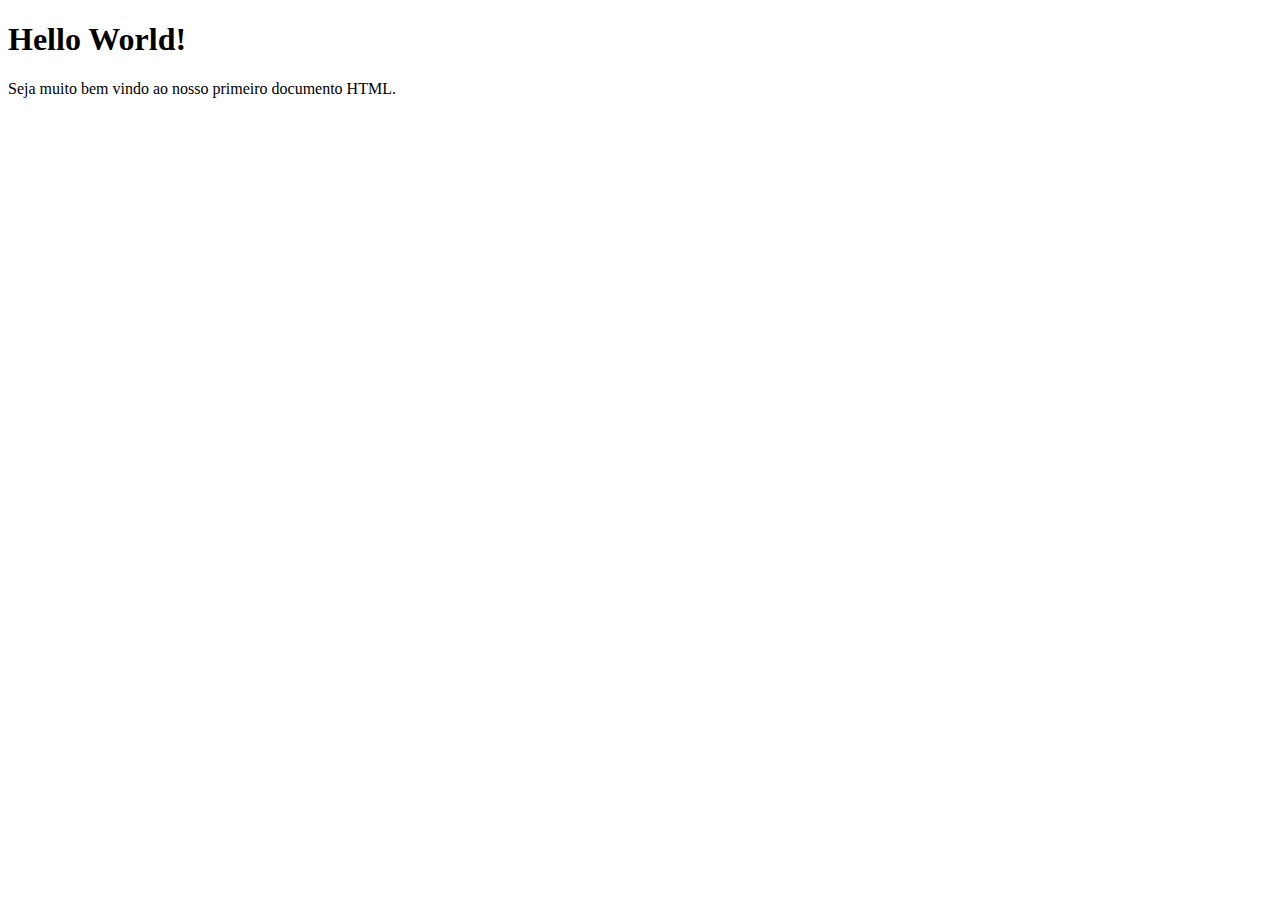
<file: index.html>
<!DOCTYPE html>
<html lang="pt-br">
<head>
    <meta charset="UTF-8">
    <meta name="viewport" content="width=device-width, initial-scale=1.0">
    <title>HTML5 Essentials</title>
</head>
<body>
    <h1>Hello World!</h1>
    <p>Seja muito bem vindo ao nosso primeiro documento HTML.</p>
</body>
</html>
</file>
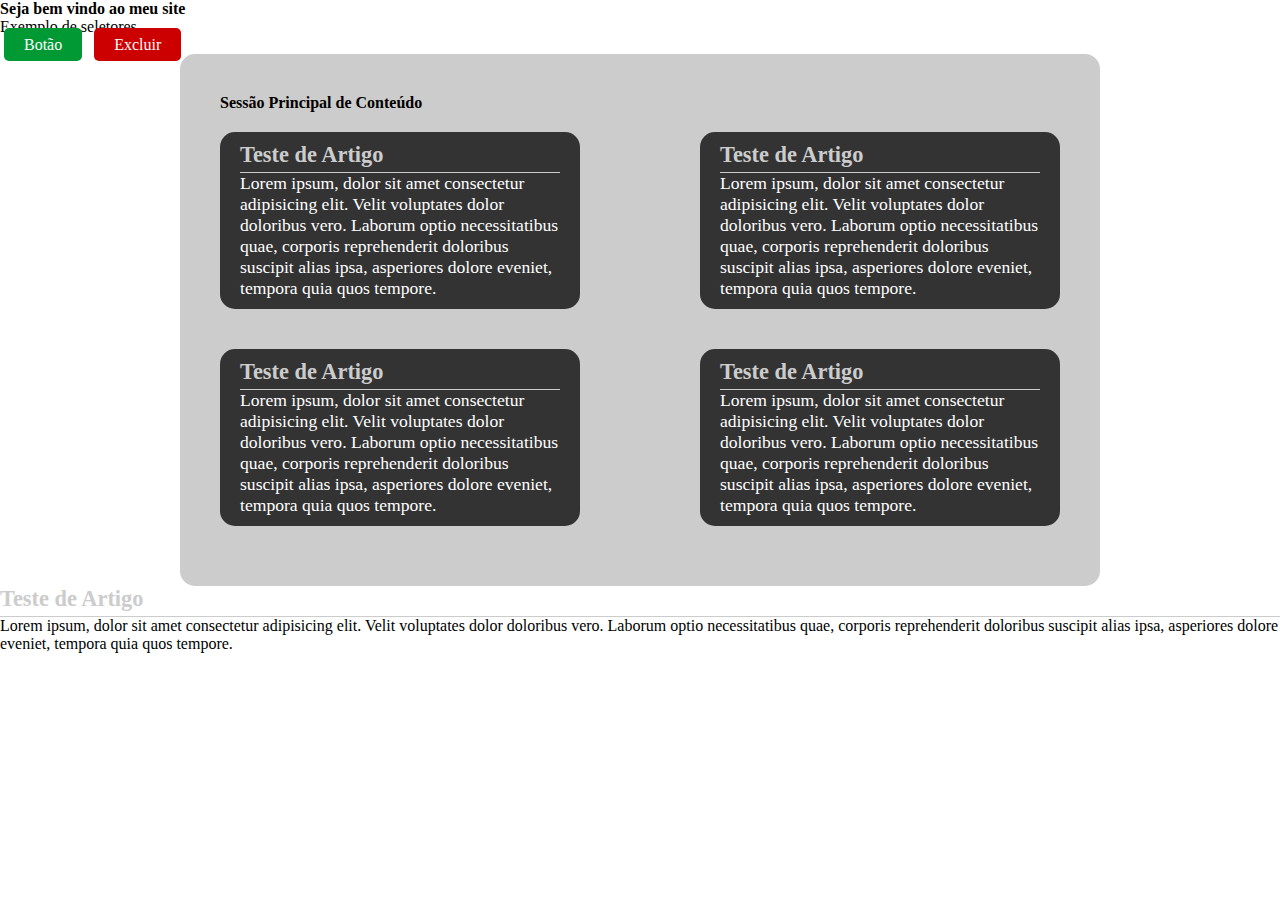
<file: 03 - iniciando com CSS3/index.html>
<!DOCTYPE html>
<html lang="pt-br">
<head>
    <title>Iniciando com CSS</title>
    <meta charset="UTF-8">
    <meta name="viewport" content="width=device-width, initial-scale=1.0">
    <link rel="stylesheet" href="boot.css">
    <link rel="stylesheet" href="style.css">
</head>
<body>
    <header>
        <h1>Seja bem vindo ao meu site</h1>
        <p>Exemplo de seletores</p>
    </header>

    <main>
        <a href="#" class="btn btn_green">Botão</a>
        <a href="#" class="btn btn_red">Excluir</a>

        <section class="main_blog radius">
            <header>
                <h2>Sessão Principal de Conteúdo</h2>
            </header>

            <article class="radius">
                <header>
                    <h3 class="title_medium_lightgray">Teste de Artigo</h3>
                </header>

                <p>Lorem ipsum, dolor sit amet consectetur adipisicing elit. Velit voluptates dolor doloribus vero. Laborum optio necessitatibus quae, corporis reprehenderit doloribus suscipit alias ipsa, asperiores dolore eveniet, tempora quia quos tempore.</p>
            </article>

            <article class="radius">
                <header>
                    <h3 class="title_medium_lightgray">Teste de Artigo</h3>
                </header>

                <p>Lorem ipsum, dolor sit amet consectetur adipisicing elit. Velit voluptates dolor doloribus vero. Laborum optio necessitatibus quae, corporis reprehenderit doloribus suscipit alias ipsa, asperiores dolore eveniet, tempora quia quos tempore.</p>
            </article>

            <article class="radius">
                <header>
                    <h3 class="title_medium_lightgray">Teste de Artigo</h3>
                </header>

                <p>Lorem ipsum, dolor sit amet consectetur adipisicing elit. Velit voluptates dolor doloribus vero. Laborum optio necessitatibus quae, corporis reprehenderit doloribus suscipit alias ipsa, asperiores dolore eveniet, tempora quia quos tempore.</p>
            </article>

            <article class="radius">
                <header>
                    <h3 class="title_medium_lightgray">Teste de Artigo</h3>
                </header>

                <p>Lorem ipsum, dolor sit amet consectetur adipisicing elit. Velit voluptates dolor doloribus vero. Laborum optio necessitatibus quae, corporis reprehenderit doloribus suscipit alias ipsa, asperiores dolore eveniet, tempora quia quos tempore.</p>
            </article>
        </section>

        <article class="radius">
            <header>
                <h3 class="title_medium_lightgray">Teste de Artigo</h3>
            </header>

            <p>Lorem ipsum, dolor sit amet consectetur adipisicing elit. Velit voluptates dolor doloribus vero. Laborum optio necessitatibus quae, corporis reprehenderit doloribus suscipit alias ipsa, asperiores dolore eveniet, tempora quia quos tempore.</p>
        </article>
    </main>
</body>
</html>
</file>
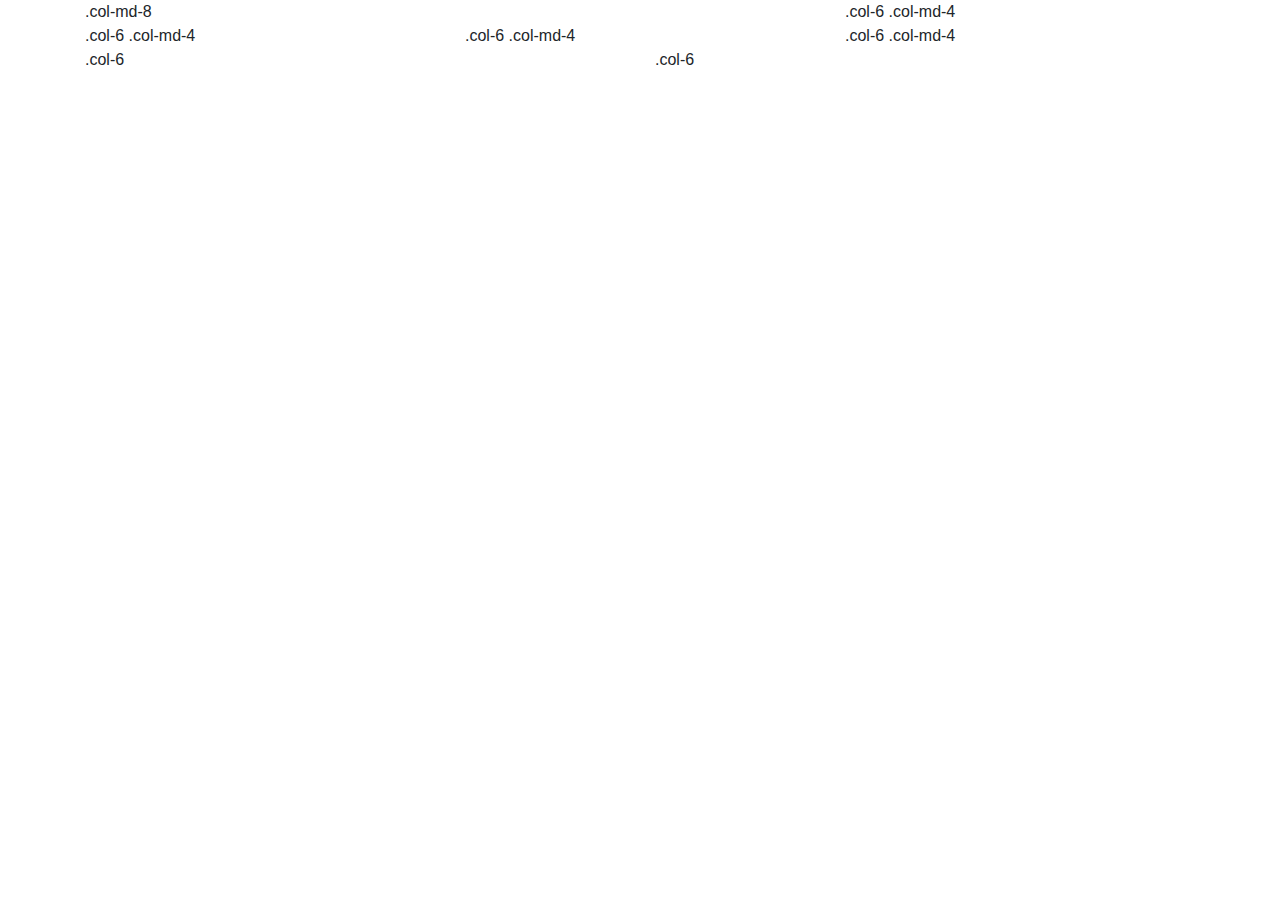
<file: 04 - iniciando com Design Responsivo/grid-layout/index.html>
<!DOCTYPE html>
<html lang="pt-br">
<head>
    <title>Grid Layout</title>
    <meta charset="UTF-8">
    <meta name="viewport" content="width=device-width, initial-scale=1.0">
    <link rel="stylesheet" href="https://stackpath.bootstrapcdn.com/bootstrap/4.4.1/css/bootstrap.min.css">
</head>
<body>
    <div class="container">
        <!-- Stack the columns on mobile by making one full-width and the other half-width -->
        <div class="row">
          <div class="col-md-8">.col-md-8</div>
          <div class="col-6 col-md-4">.col-6 .col-md-4</div>
        </div>
      
        <!-- Columns start at 50% wide on mobile and bump up to 33.3% wide on desktop -->
        <div class="row">
          <div class="col-6 col-md-4">.col-6 .col-md-4</div>
          <div class="col-6 col-md-4">.col-6 .col-md-4</div>
          <div class="col-6 col-md-4">.col-6 .col-md-4</div>
        </div>
      
        <!-- Columns are always 50% wide, on mobile and desktop -->
        <div class="row">
          <div class="col-6">.col-6</div>
          <div class="col-6">.col-6</div>
        </div>
    </div>

    <script src="https://code.jquery.com/jquery-3.4.1.slim.min.js"></script>
    <script src="https://stackpath.bootstrapcdn.com/bootstrap/4.4.1/js/bootstrap.min.js"></script>
</body>
</html>
</file>
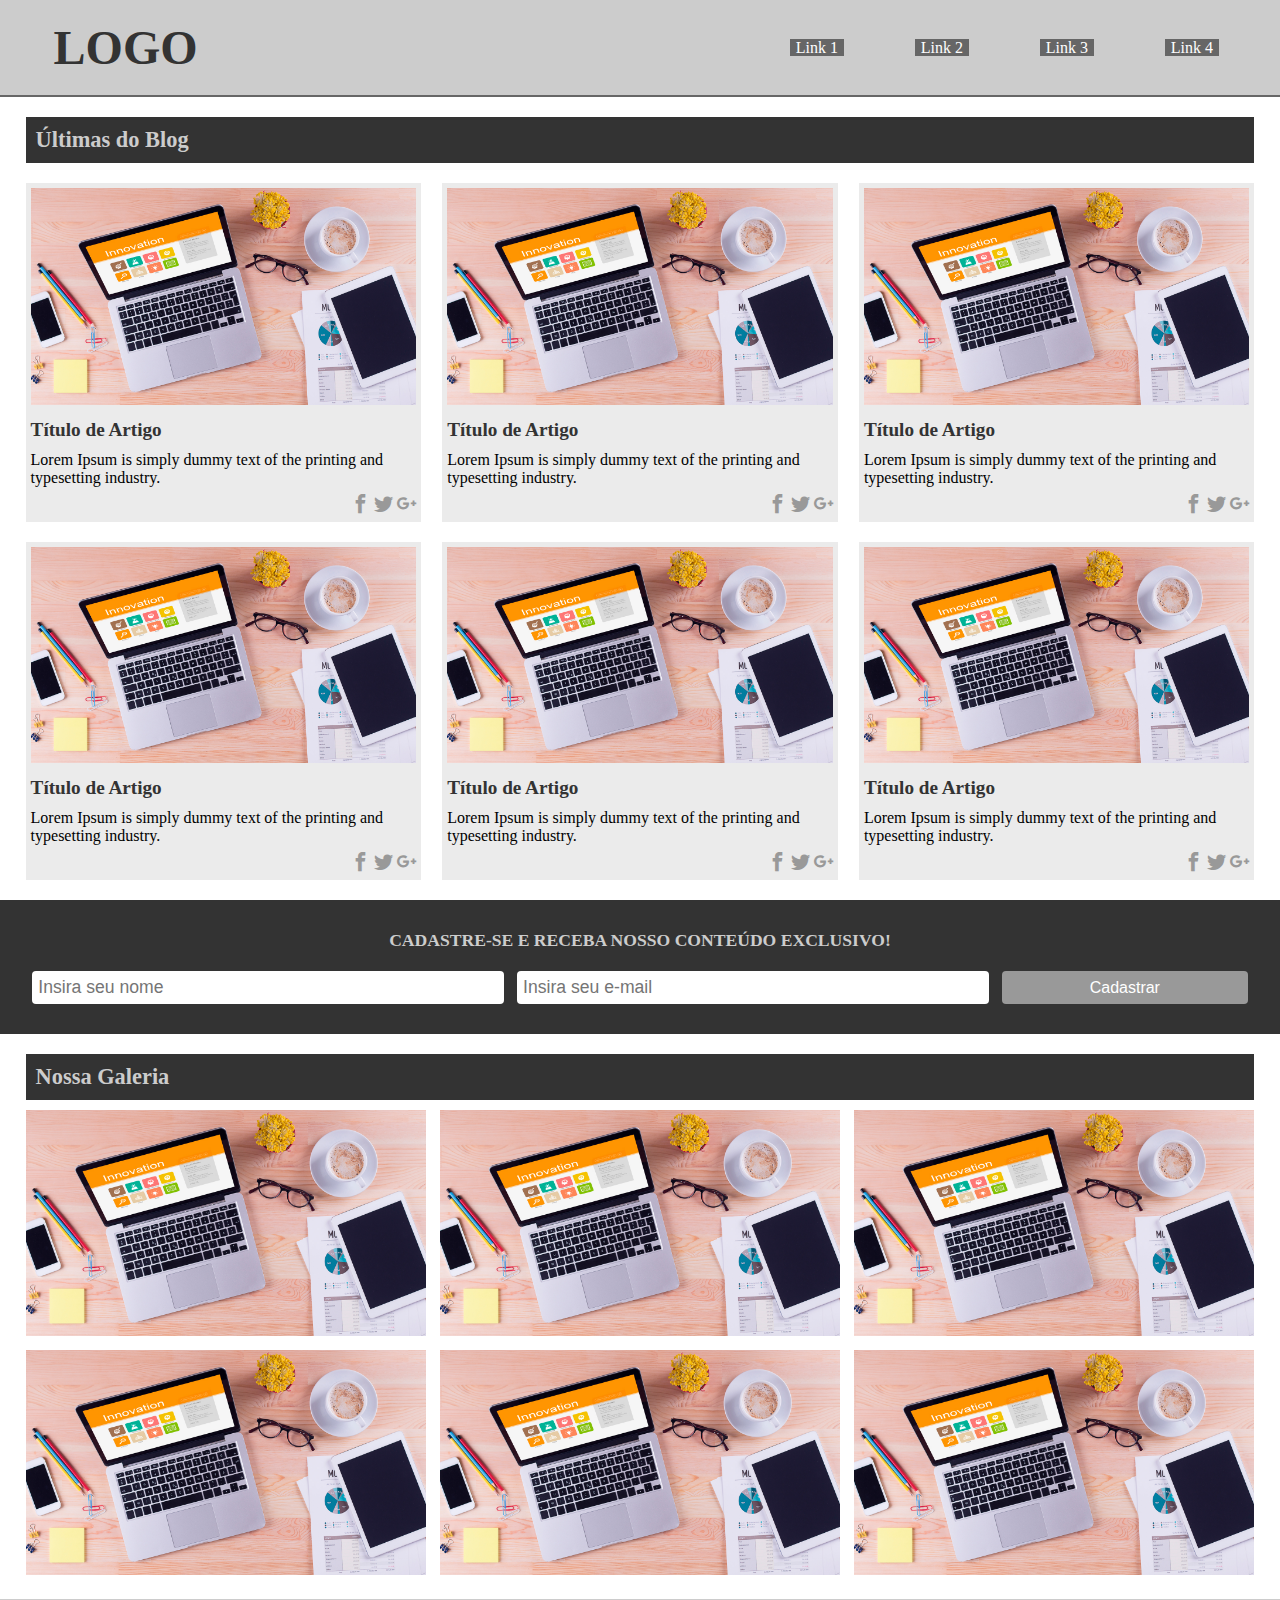
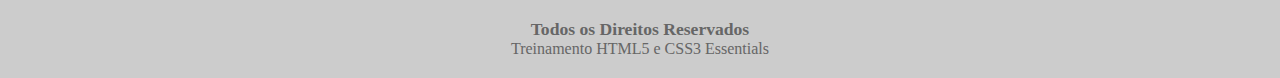
<file: 04 - iniciando com Design Responsivo/mobile-first/index.html>
<!DOCTYPE html>
<html lang="pt-br">
    <head>
        <title>TODO supply a title</title>
        <meta charset="UTF-8">
        <meta name="viewport" content="width=device-width, initial-scale=1.0">

        <link href="_cdn/fonticon.css" rel="stylesheet" type="text/css"/>
        <link href="_cdn/reset.css" rel="stylesheet" type="text/css"/>
        <link href="style.css" rel="stylesheet" type="text/css"/>
    </head>
    <body>

        <header class="main_header">
            <div class="main_header_content">
                <h1 class="main_header_content_logo">Logo</h1>

                <nav class="main_header_content_menu">
                    <ul>
                        <li><a href="">Link 1</a></li>
                        <li><a href="">Link 2</a></li>
                        <li><a href="">Link 3</a></li>
                        <li><a href="">Link 4</a></li>
                    </ul>
                </nav>
            </div>
        </header>

        <main>

            <section class="main_blog">
                <div class="main_blog_content">
                    <header class="main_blog_content_header">
                        <h1>Últimas do Blog</h1>
                    </header>

                    <article class="main_blog_content_article">
                        <img src="post.jpg">
                        <h2>Título de Artigo</h2>
                        <p>Lorem Ipsum is simply dummy text of the printing and typesetting industry.</p>

                        <div class="main_blog_content_article_actions">
                            <a href="#" class="icon-facebook icon-notext"></a> <a href="#" class="icon-twitter icon-notext"></a> <a href="#" class="icon-google-plus icon-notext"></a>
                        </div>
                    </article>

                    <article class="main_blog_content_article">
                        <img src="post.jpg">
                        <h2>Título de Artigo</h2>
                        <p>Lorem Ipsum is simply dummy text of the printing and typesetting industry.</p>

                        <div class="main_blog_content_article_actions">
                            <a href="#" class="icon-facebook icon-notext"></a> <a href="#" class="icon-twitter icon-notext"></a> <a href="#" class="icon-google-plus icon-notext"></a>
                        </div>
                    </article>

                    <article class="main_blog_content_article">
                        <img src="post.jpg">
                        <h2>Título de Artigo</h2>
                        <p>Lorem Ipsum is simply dummy text of the printing and typesetting industry.</p>

                        <div class="main_blog_content_article_actions">
                            <a href="#" class="icon-facebook icon-notext"></a> <a href="#" class="icon-twitter icon-notext"></a> <a href="#" class="icon-google-plus icon-notext"></a>
                        </div>
                    </article>

                    <article class="main_blog_content_article">
                        <img src="post.jpg">
                        <h2>Título de Artigo</h2>
                        <p>Lorem Ipsum is simply dummy text of the printing and typesetting industry.</p>

                        <div class="main_blog_content_article_actions">
                            <a href="#" class="icon-facebook icon-notext"></a> <a href="#" class="icon-twitter icon-notext"></a> <a href="#" class="icon-google-plus icon-notext"></a>
                        </div>
                    </article>

                    <article class="main_blog_content_article">
                        <img src="post.jpg">
                        <h2>Título de Artigo</h2>
                        <p>Lorem Ipsum is simply dummy text of the printing and typesetting industry.</p>

                        <div class="main_blog_content_article_actions">
                            <a href="#" class="icon-facebook icon-notext"></a> <a href="#" class="icon-twitter icon-notext"></a> <a href="#" class="icon-google-plus icon-notext"></a>
                        </div>
                    </article>

                    <article class="main_blog_content_article">
                        <img src="post.jpg">
                        <h2>Título de Artigo</h2>
                        <p>Lorem Ipsum is simply dummy text of the printing and typesetting industry.</p>

                        <div class="main_blog_content_article_actions">
                            <a href="#" class="icon-facebook icon-notext"></a> <a href="#" class="icon-twitter icon-notext"></a> <a href="#" class="icon-google-plus icon-notext"></a>
                        </div>
                    </article>
                </div>
            </section>

            <article class="main_optin">
                <div class="main_optin_content">
                    <header>
                        <h1>Cadastre-se e receba nosso conteúdo exclusivo!</h1>
                    </header>

                    <form>
                        <input type="text" placeholder="Insira seu nome">
                        <input type="email" placeholder="Insira seu e-mail">
                        <button>Cadastrar</button>
                    </form>
                </div>
            </article>

            <section class="main_gallery">
                <div class="main_gallery_content">
                    <header>
                        <h1>Nossa Galeria</h1>
                    </header>

                    <article>
                        <img src="post.jpg">
                    </article>

                    <article>
                        <img src="post.jpg">
                    </article>

                    <article>
                        <img src="post.jpg">
                    </article>

                    <article>
                        <img src="post.jpg">
                    </article>

                    <article>
                        <img src="post.jpg">
                    </article>

                    <article>
                        <img src="post.jpg">
                    </article>
                </div>
            </section>
        </main>

        <article class="main_footer">
            <div class="main_footer_content">
                <header>
                    <h1>Todos os Direitos Reservados</h1>
                </header>
                <p>Treinamento HTML5 e CSS3 Essentials</p>
            </div>
        </article>
    </body>
</html>
</file>
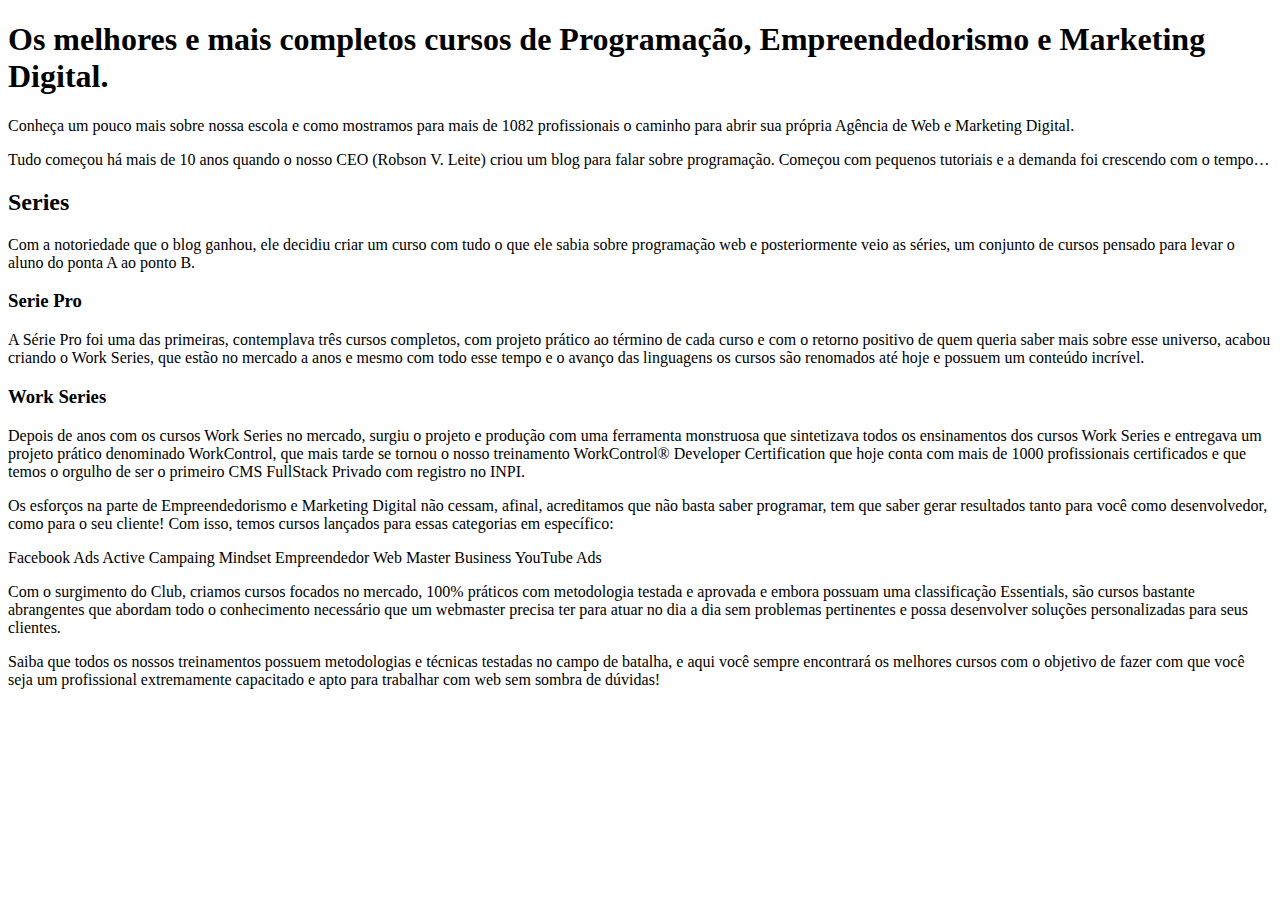
<file: 02 - iniciando com HTML5/02-servindo-tags-para-conteudo.html>
<!DOCTYPE html>
<html lang="pt-br">
    <head>
        <title>02.02 Servindo tags para conteúdo</title>
        <meta charset="UTF-8">
        <meta name="viewport" content="width=device-width, initial-scale=1.0">
    </head>
    <body>
        <h1>Os melhores e mais completos cursos de Programação, Empreendedorismo e Marketing Digital.</h1>

        <p>Conheça um pouco mais sobre nossa escola e como mostramos para mais de 1082 profissionais o caminho para abrir sua própria Agência de Web e Marketing Digital.</p>

        <p>Tudo começou há mais de 10 anos quando o nosso CEO (Robson V. Leite) criou um blog para falar sobre programação. Começou com pequenos tutoriais e a demanda foi crescendo com o tempo…</p>

        <h2>Series</h2>
        <p>Com a notoriedade que o blog ganhou, ele decidiu criar um curso com tudo o que ele sabia sobre programação web e posteriormente veio as séries, um conjunto de cursos pensado para levar o aluno do ponta A ao ponto B.</p> 
        <h3>Serie Pro</h3>
        <p>A Série Pro foi uma das primeiras, contemplava três cursos completos, com projeto prático ao término de cada curso e com o retorno positivo de quem queria saber mais sobre esse universo, acabou criando o Work Series, que estão no mercado a anos e mesmo com todo esse tempo e o avanço das linguagens os cursos são renomados até hoje e possuem um conteúdo incrível.</p>
        <h3>Work Series</h3>
        <p>Depois de anos com os cursos Work Series no mercado, surgiu o projeto e produção com uma ferramenta monstruosa que sintetizava todos os ensinamentos dos cursos Work Series e entregava um projeto prático denominado WorkControl, que mais tarde se tornou o nosso treinamento WorkControl® Developer Certification que hoje conta com mais de 1000 profissionais certificados e que temos o orgulho de ser o primeiro CMS FullStack Privado com registro no INPI.</p>

        <p>Os esforços na parte de Empreendedorismo e Marketing Digital não cessam, afinal, acreditamos que não basta saber programar, tem que saber gerar resultados tanto para você como desenvolvedor, como para o seu cliente! Com isso, temos cursos lançados para essas categorias em específico:</p>
        Facebook Ads
        Active Campaing
        Mindset Empreendedor
        Web Master Business
        YouTube Ads

        <p>Com o surgimento do Club, criamos cursos focados no mercado, 100% práticos com metodologia testada e aprovada e embora possuam uma classificação Essentials, são cursos bastante abrangentes que abordam todo o conhecimento necessário que um webmaster precisa ter para atuar no dia a dia sem problemas pertinentes e possa desenvolver soluções personalizadas para seus clientes.</p>

        <p>Saiba que todos os nossos treinamentos possuem metodologias e técnicas testadas no campo de batalha, e aqui você sempre encontrará os melhores cursos com o objetivo de fazer com que você seja um profissional extremamente capacitado e apto para trabalhar com web sem sombra de dúvidas!</p>
    </body>
</html>
</file>
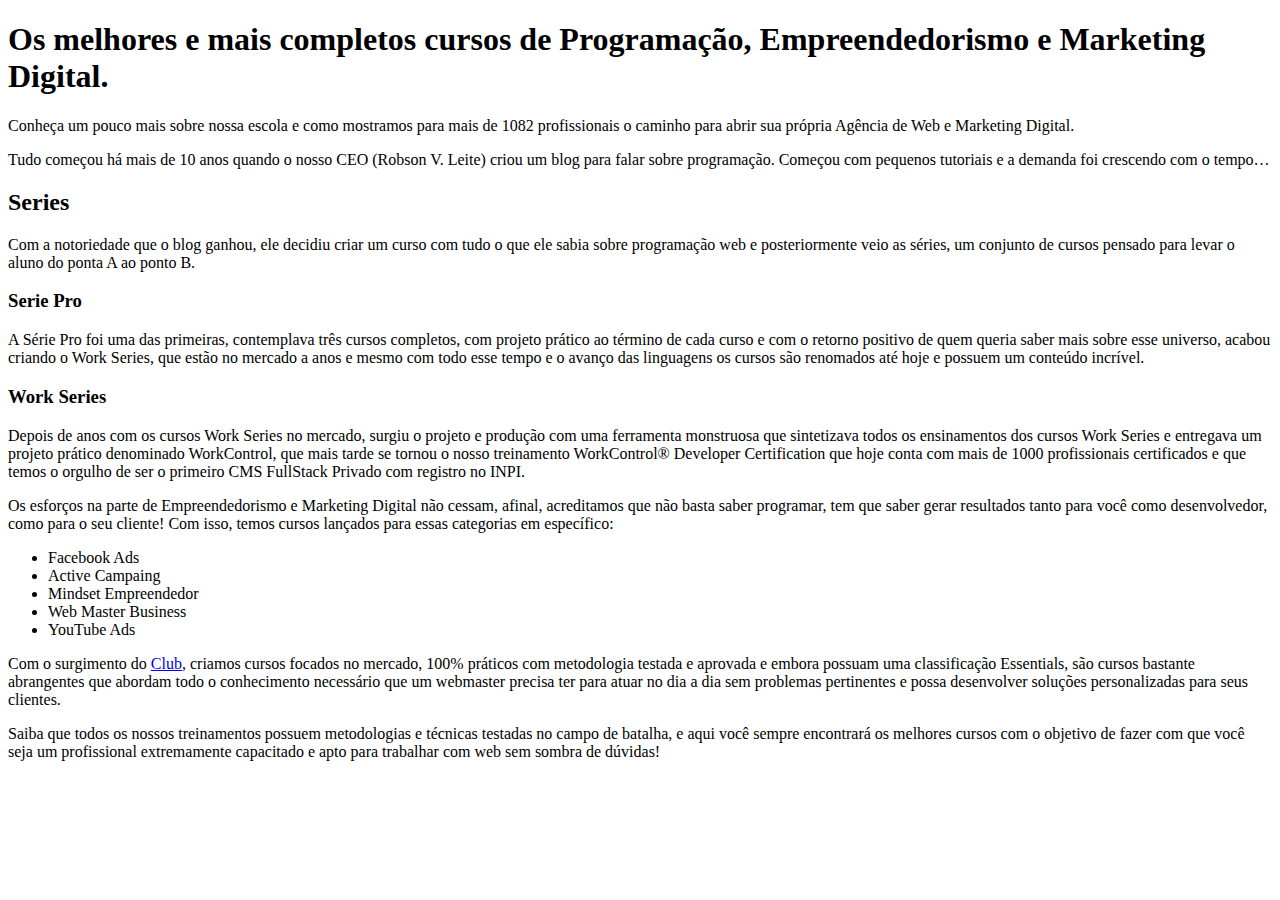
<file: 02 - iniciando com HTML5/03-servindo-tags-para-conteudo.html>
<!DOCTYPE html>
<html lang="pt-br">
    <head>
        <title>02.03 Servindo tags para conteúdo</title>
        <meta charset="UTF-8">
        <meta name="viewport" content="width=device-width, initial-scale=1.0">
    </head>
    <body>
        <h1>Os melhores e mais completos cursos de Programação, Empreendedorismo e Marketing Digital.</h1>

        <p>Conheça um pouco mais sobre nossa escola e como mostramos para mais de 1082 profissionais o caminho para abrir sua própria Agência de Web e Marketing Digital.</p>

        <p>Tudo começou há mais de 10 anos quando o nosso CEO (Robson V. Leite) criou um blog para falar sobre programação. Começou com pequenos tutoriais e a demanda foi crescendo com o tempo…</p>

        <h2>Series</h2>
        <p>Com a notoriedade que o blog ganhou, ele decidiu criar um curso com tudo o que ele sabia sobre programação web e posteriormente veio as séries, um conjunto de cursos pensado para levar o aluno do ponta A ao ponto B.</p> 
        <h3>Serie Pro</h3>
        <p>A Série Pro foi uma das primeiras, contemplava três cursos completos, com projeto prático ao término de cada curso e com o retorno positivo de quem queria saber mais sobre esse universo, acabou criando o Work Series, que estão no mercado a anos e mesmo com todo esse tempo e o avanço das linguagens os cursos são renomados até hoje e possuem um conteúdo incrível.</p>
        <h3>Work Series</h3>
        <p>Depois de anos com os cursos Work Series no mercado, surgiu o projeto e produção com uma ferramenta monstruosa que sintetizava todos os ensinamentos dos cursos Work Series e entregava um projeto prático denominado WorkControl, que mais tarde se tornou o nosso treinamento WorkControl® Developer Certification que hoje conta com mais de 1000 profissionais certificados e que temos o orgulho de ser o primeiro CMS FullStack Privado com registro no INPI.</p>

        <p>Os esforços na parte de Empreendedorismo e Marketing Digital não cessam, afinal, acreditamos que não basta saber programar, tem que saber gerar resultados tanto para você como desenvolvedor, como para o seu cliente! Com isso, temos cursos lançados para essas categorias em específico:</p>

        <ul>
            <li>Facebook Ads</li>
            <li>Active Campaing</li>
            <li>Mindset Empreendedor</li>
            <li>Web Master Business</li>
            <li>YouTube Ads</li>
        </ul>

        <p>Com o surgimento do <a href="https://google.com" target="_blank" title="redirecionando para o google" alt="redirecionado para o google">Club</a>, criamos cursos focados no mercado, 100% práticos com metodologia testada e aprovada e embora possuam uma classificação Essentials, são cursos bastante abrangentes que abordam todo o conhecimento necessário que um webmaster precisa ter para atuar no dia a dia sem problemas pertinentes e possa desenvolver soluções personalizadas para seus clientes.</p>

        <p>Saiba que todos os nossos treinamentos possuem metodologias e técnicas testadas no campo de batalha, e aqui você sempre encontrará os melhores cursos com o objetivo de fazer com que você seja um profissional extremamente capacitado e apto para trabalhar com web sem sombra de dúvidas!</p>
    </body>
</html>
</file>
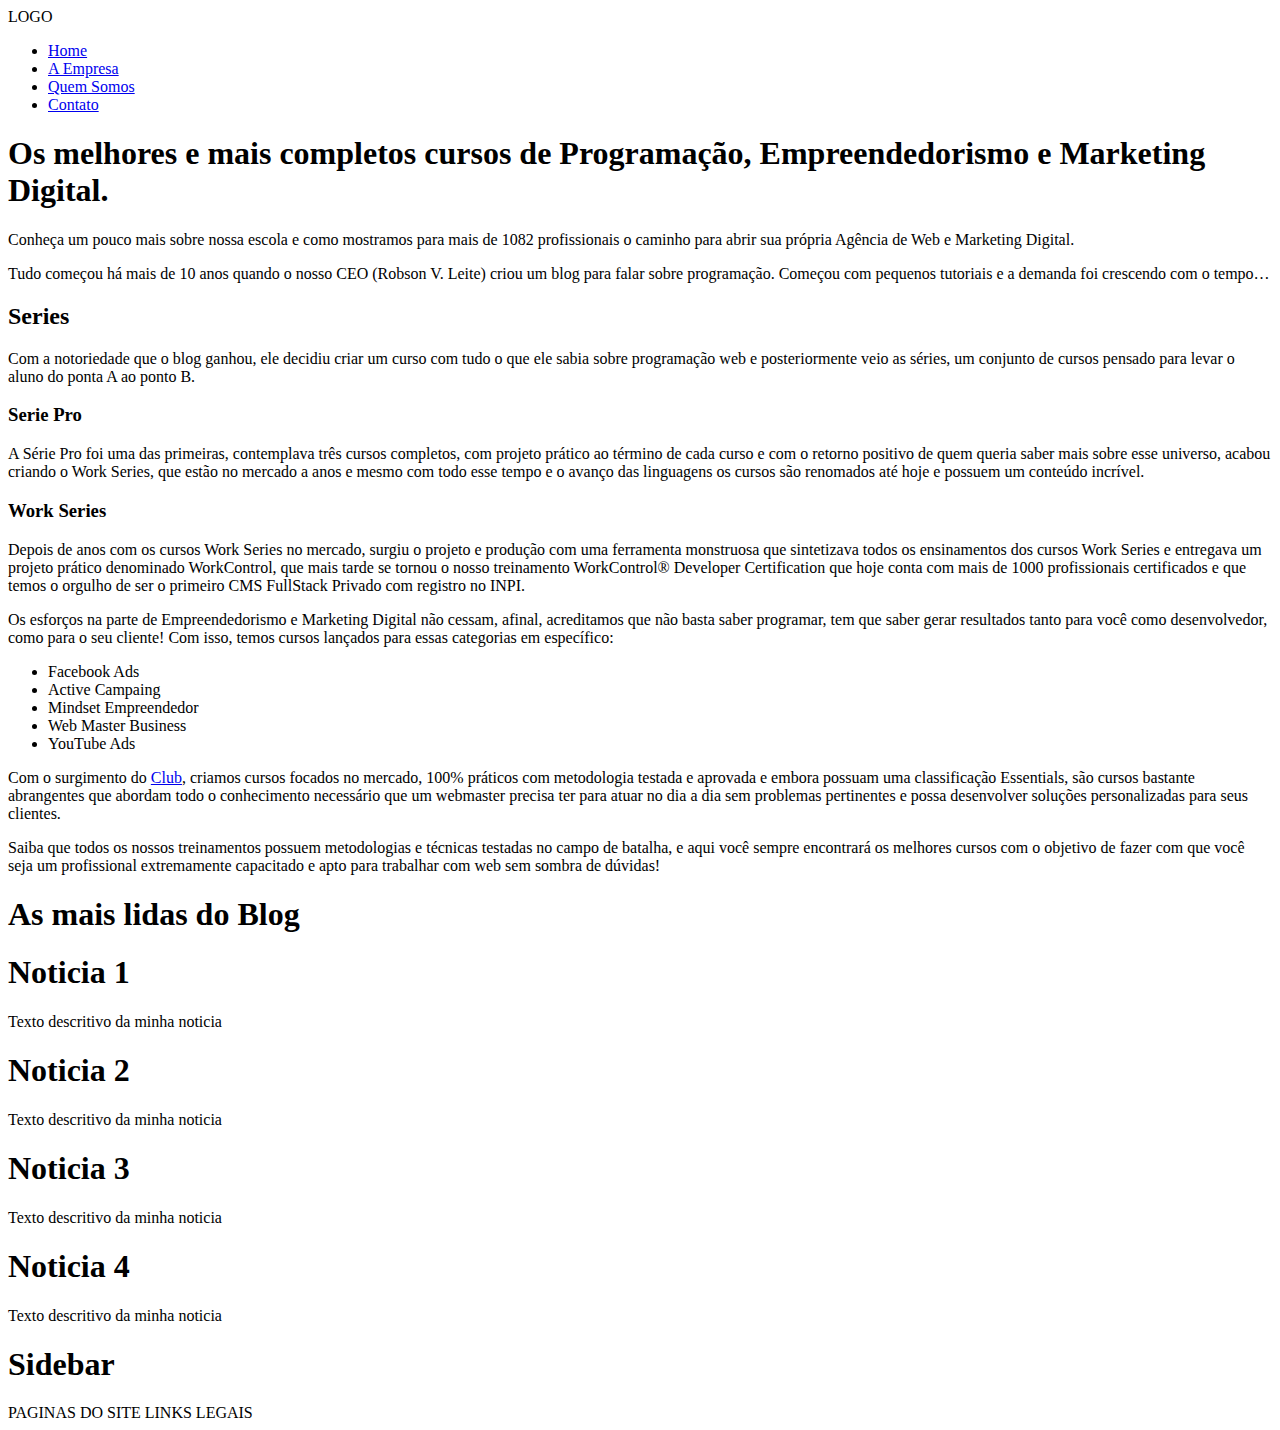
<file: 02 - iniciando com HTML5/04-servindo-tags-semanticas.html>
<!DOCTYPE html>
<html lang="pt-br">
    <head>
        <title>02.04 Servindo tags para conteúdo</title>
        <meta charset="UTF-8">
        <meta name="viewport" content="width=device-width, initial-scale=1.0">
    </head>
    <body>
        <header>
            LOGO
            <nav>
                <ul>
                    <li><a href="#">Home</a></li>
                    <li><a href="#">A Empresa</a></li>
                    <li><a href="#">Quem Somos</a></li>
                    <li><a href="#">Contato</a></li>
                </ul>
            </nav>
        </header>

        <main>
            <article>
                <header>
                    <h1>Os melhores e mais completos cursos de Programação, Empreendedorismo e Marketing Digital.</h1>
        
                    <p>Conheça um pouco mais sobre nossa escola e como mostramos para mais de 1082 profissionais o caminho para abrir sua própria Agência de Web e Marketing Digital.</p>
                </header>

                <div>
                    <p>Tudo começou há mais de 10 anos quando o nosso CEO (Robson V. Leite) criou um blog para falar sobre programação. Começou com pequenos tutoriais e a demanda foi crescendo com o tempo…</p>

                    <h2>Series</h2>
                    <p>Com a notoriedade que o blog ganhou, ele decidiu criar um curso com tudo o que ele sabia sobre programação web e posteriormente veio as séries, um conjunto de cursos pensado para levar o aluno do ponta A ao ponto B.</p> 
                    <h3>Serie Pro</h3>
                    <p>A Série Pro foi uma das primeiras, contemplava três cursos completos, com projeto prático ao término de cada curso e com o retorno positivo de quem queria saber mais sobre esse universo, acabou criando o Work Series, que estão no mercado a anos e mesmo com todo esse tempo e o avanço das linguagens os cursos são renomados até hoje e possuem um conteúdo incrível.</p>
                    <h3>Work Series</h3>
                    <p>Depois de anos com os cursos Work Series no mercado, surgiu o projeto e produção com uma ferramenta monstruosa que sintetizava todos os ensinamentos dos cursos Work Series e entregava um projeto prático denominado WorkControl, que mais tarde se tornou o nosso treinamento WorkControl® Developer Certification que hoje conta com mais de 1000 profissionais certificados e que temos o orgulho de ser o primeiro CMS FullStack Privado com registro no INPI.</p>

                    <p>Os esforços na parte de Empreendedorismo e Marketing Digital não cessam, afinal, acreditamos que não basta saber programar, tem que saber gerar resultados tanto para você como desenvolvedor, como para o seu cliente! Com isso, temos cursos lançados para essas categorias em específico:</p>

                    <ul>
                        <li>Facebook Ads</li>
                        <li>Active Campaing</li>
                        <li>Mindset Empreendedor</li>
                        <li>Web Master Business</li>
                        <li>YouTube Ads</li>
                    </ul>

                    <p>Com o surgimento do <a href="https://google.com" target="_blank" title="redirecionando para o google" alt="redirecionado para o google">Club</a>, criamos cursos focados no mercado, 100% práticos com metodologia testada e aprovada e embora possuam uma classificação Essentials, são cursos bastante abrangentes que abordam todo o conhecimento necessário que um webmaster precisa ter para atuar no dia a dia sem problemas pertinentes e possa desenvolver soluções personalizadas para seus clientes.</p>

                    <p>Saiba que todos os nossos treinamentos possuem metodologias e técnicas testadas no campo de batalha, e aqui você sempre encontrará os melhores cursos com o objetivo de fazer com que você seja um profissional extremamente capacitado e apto para trabalhar com web sem sombra de dúvidas!</p>
                </div>
            </article>
        </main>

        <section>
            <header>
                <h1>As mais lidas do Blog</h1>
            </header>

            <article>
                <h1>Noticia 1</h1>
                <p>Texto descritivo da minha noticia</p>
            </article>

            <article>
                <h1>Noticia 2</h1>
                <p>Texto descritivo da minha noticia</p>
            </article>

            <article>
                <h1>Noticia 3</h1>
                <p>Texto descritivo da minha noticia</p>
            </article>

            <article>
                <h1>Noticia 4</h1>
                <p>Texto descritivo da minha noticia</p>
            </article>
        </section>

        <aside>
            <head>
                <h1>Sidebar</h1>
            </head>
        </aside>

        <footer>
            PAGINAS DO SITE
            LINKS LEGAIS
        </footer>
    </body>
</html>
</file>
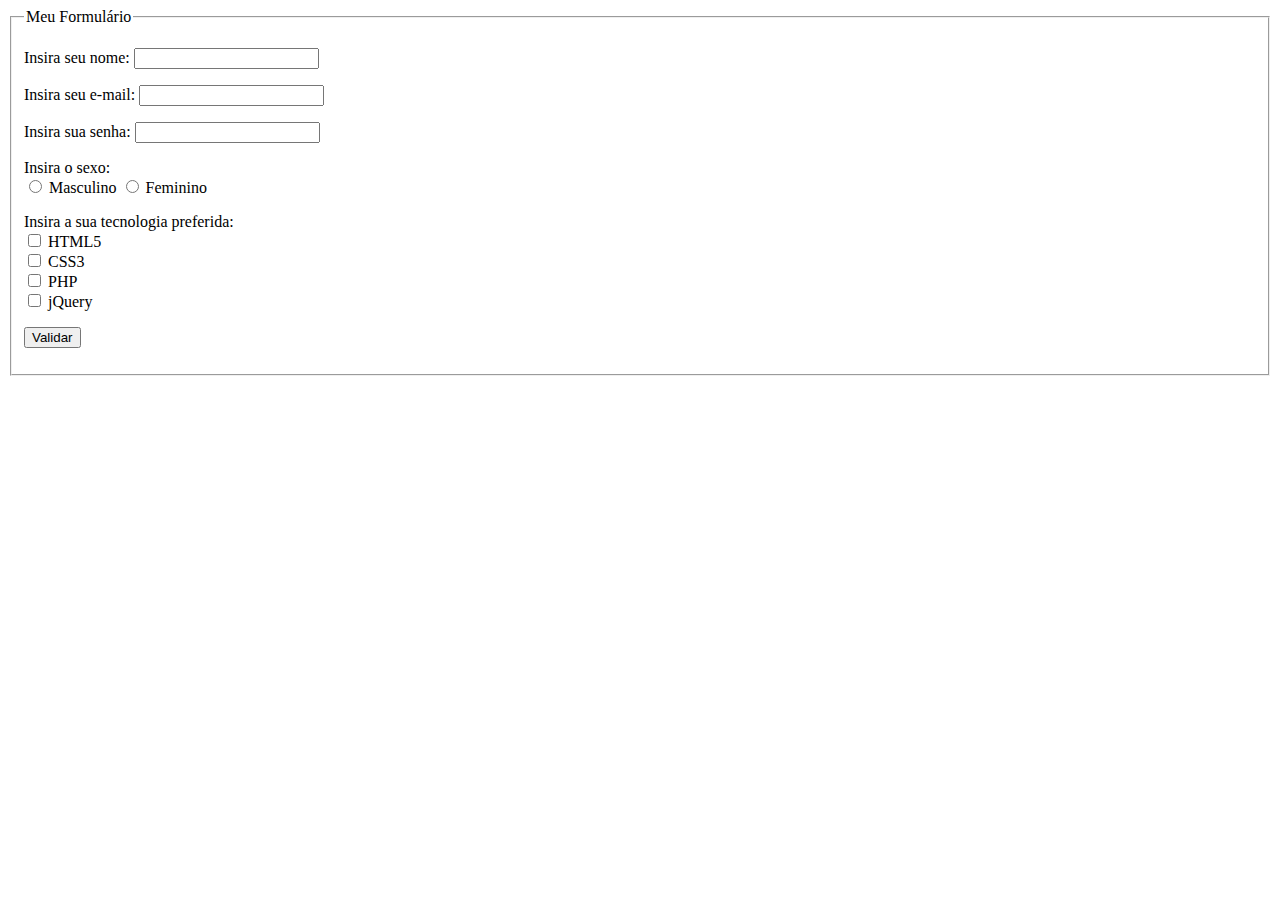
<file: 02 - iniciando com HTML5/06-servindo-tags-para-form.html>
<!DOCTYPE html>
<html lang="pt-br">
<head>
    <meta charset="UTF-8">
    <meta name="viewport" content="width=device-width, initial-scale=1.0">
    <title>02.06 Servindo tags para formulários</title>
</head>
<body>
    <main>
        <form>
            <fieldset>
                <legend>Meu Formulário</legend>

                <p>
                    Insira seu nome: <input type="text">
                </p>

                <p>
                    Insira seu e-mail: <input type="email">
                </p>

                <p>
                    Insira sua senha: <input type="password">
                </p>

                <p>
                    Insira o sexo:<br> 
                    <input type="radio" name="sexo"> Masculino
                    <input type="radio" name="sexo"> Feminino
                </p>

                <p>
                    Insira a sua tecnologia preferida:<br> 
                    <input type="checkbox"> HTML5 <br>
                    <input type="checkbox"> CSS3 <br>
                    <input type="checkbox"> PHP <br>
                    <input type="checkbox"> jQuery <br>
                </p>

                <p>
                    <button type="submit">Validar</button>
                </p>
            </fieldset>
        </form>
    </main>
</body>
</html>
</file>
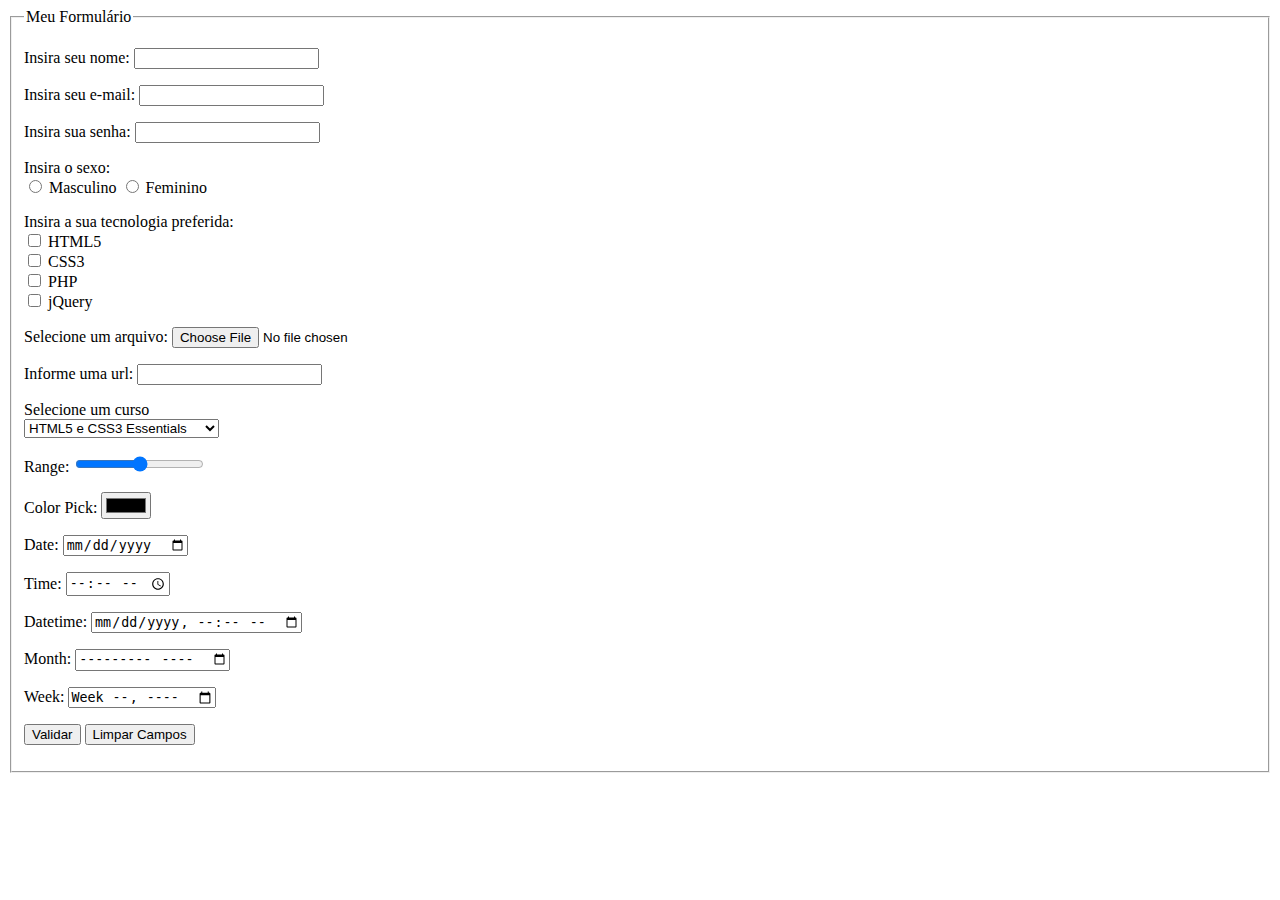
<file: 02 - iniciando com HTML5/07-servindo-tags-para-form.html>
<!DOCTYPE html>
<html lang="pt-br">
<head>
    <meta charset="UTF-8">
    <meta name="viewport" content="width=device-width, initial-scale=1.0">
    <title>02.07 - Servindo tags para formulários</title>
</head>
<body>
    <main>
        <form>
            <fieldset>
                <legend>Meu Formulário</legend>

                <p>
                    Insira seu nome: <input type="text">
                </p>

                <p>
                    Insira seu e-mail: <input type="email">
                </p>

                <p>
                    Insira sua senha: <input type="password">
                </p>

                <p>
                    Insira o sexo:<br> 
                    <input type="radio" name="sexo"> Masculino
                    <input type="radio" name="sexo"> Feminino
                </p>

                <p>
                    Insira a sua tecnologia preferida:<br> 
                    <input type="checkbox"> HTML5 <br>
                    <input type="checkbox"> CSS3 <br>
                    <input type="checkbox"> PHP <br>
                    <input type="checkbox"> jQuery <br>
                </p>

                <p>
                    Selecione um arquivo: <input type="file" name="" id="">
                </p>

                <p>
                    Informe uma url: <input type="url">
                </p>

                <p>
                    Selecione um curso <br>
                    <select>
                        <optgroup label="Cursos de Desenvolvimento">
                            <option>HTML5 e CSS3 Essentials</option>
                            <option>Git Workflow</option>
                        </optgroup>
                        
                        <optgroup label="Cursos de Programação">
                            <option>jQuery Essentials</option>
                        </optgroup>
                    </select>
                </p>

                <p>
                    Range: <input type="range">
                </p>

                <p>
                    Color Pick: <input type="color">
                </p>

                <p>
                    Date: <input type="date">
                </p>

                <p>
                    Time: <input type="time" >
                </p>

                <p>
                    Datetime: <input type="datetime-local">
                </p>

                <p>
                    Month: <input type="month">
                </p>

                <p>
                    Week: <input type="week">
                </p>

                <p>
                    <button type="submit">Validar</button>
                    <button type="reset">Limpar Campos</button>
                </p>
            </fieldset>
        </form>
    </main>
</body>
</html>
</file>
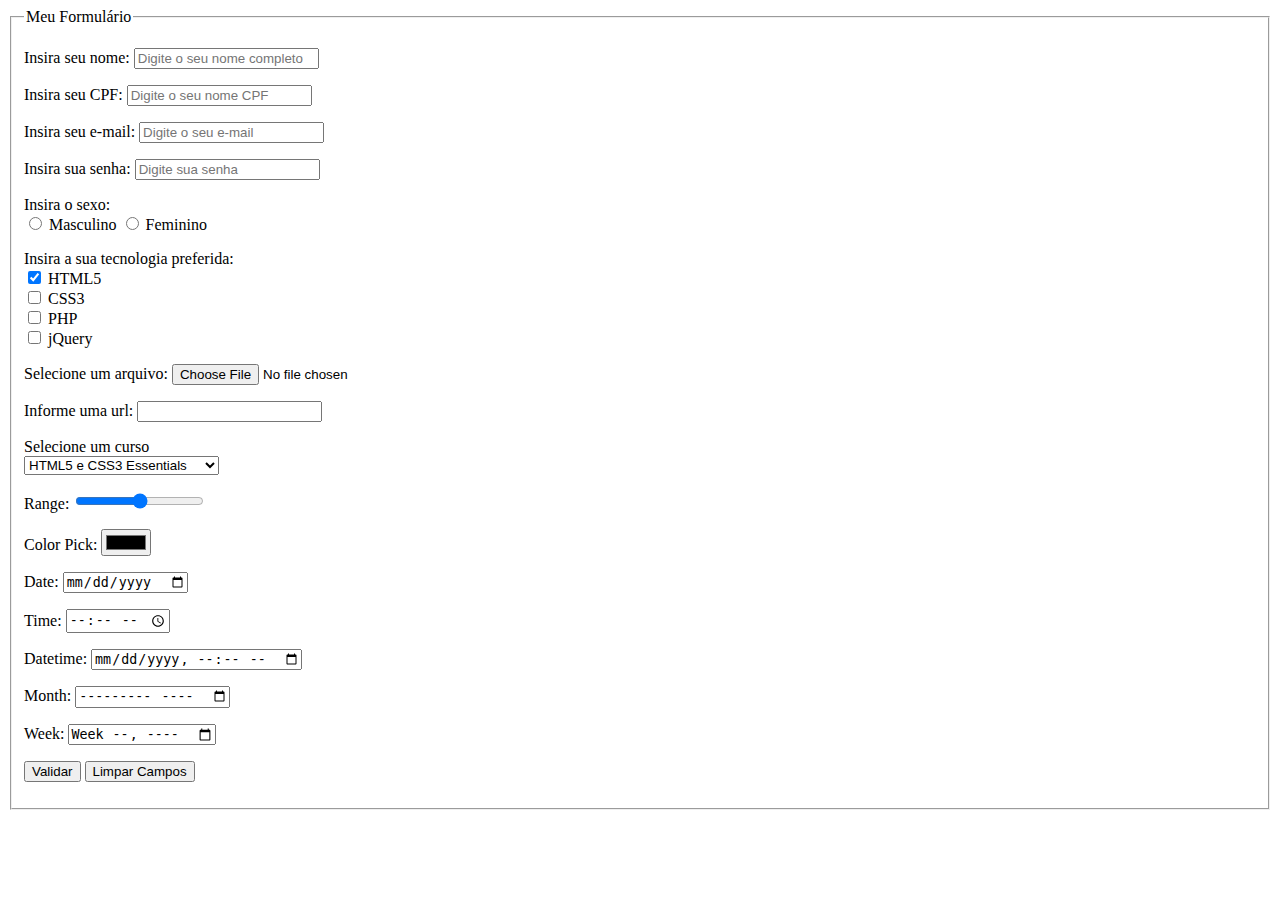
<file: 02 - iniciando com HTML5/08-servindo-tags-para-form.html>
<!DOCTYPE html>
<html lang="pt-br">
<head>
    <meta charset="UTF-8">
    <meta name="viewport" content="width=device-width, initial-scale=1.0">
    <title>02.08 - Servindo tags para formulários</title>
</head>
<body>
    <main>
        <form>
            <fieldset>
                <legend>Meu Formulário</legend>

                <p>
                    Insira seu nome: <input type="text" required placeholder="Digite o seu nome completo">
                </p>

                <p>
                    Insira seu CPF: <input type="text" required placeholder="Digite o seu nome CPF" pattern="\d{3}\.\d{3}\.\d{3}-\d{2}">
                </p>

                <p>
                    Insira seu e-mail: <input type="email" required placeholder="Digite o seu e-mail">
                </p>

                <p>
                    Insira sua senha: <input type="password" required placeholder="Digite sua senha">
                </p>

                <p>
                    Insira o sexo:<br> 
                    <input type="radio" name="sexo"> Masculino
                    <input type="radio" name="sexo"> Feminino
                </p>

                <p>
                    Insira a sua tecnologia preferida:<br> 
                    <input type="checkbox" checked> HTML5 <br>
                    <input type="checkbox"> CSS3 <br>
                    <input type="checkbox"> PHP <br>
                    <input type="checkbox"> jQuery <br>
                </p>

                <p>
                    Selecione um arquivo: <input type="file" required>
                </p>

                <p>
                    Informe uma url: <input type="url">
                </p>

                <p>
                    Selecione um curso <br>
                    <select>
                        <optgroup label="Cursos de Desenvolvimento">
                            <option>HTML5 e CSS3 Essentials</option>
                            <option>Git Workflow</option>
                        </optgroup>
                        
                        <optgroup label="Cursos de Programação">
                            <option>jQuery Essentials</option>
                        </optgroup>
                    </select>
                </p>

                <p>
                    Range: <input type="range">
                </p>

                <p>
                    Color Pick: <input type="color">
                </p>

                <p>
                    Date: <input type="date">
                </p>

                <p>
                    Time: <input type="time" >
                </p>

                <p>
                    Datetime: <input type="datetime-local">
                </p>

                <p>
                    Month: <input type="month">
                </p>

                <p>
                    Week: <input type="week">
                </p>

                <p>
                    <button type="submit">Validar</button>
                    <button type="reset">Limpar Campos</button>
                </p>
            </fieldset>
        </form>
    </main>
</body>
</html>
</file>
<file: 03 - iniciando com CSS3/boot.css>
*, *::after, *::before {
    padding: 0;
    margin: 0;
    text-decoration: none;
    font-size: 1em;
    box-sizing: border-box;
}

.radius {
    border-radius: 15px;
}

.btn {
    padding: 8px 20px;
    font-weight: normal;
    margin: 0 4px;
    border-radius: 5px;
    text-decoration: none;
}

.btn:hover {
    cursor: pointer;
}

.btn_green {
    background-color: #093;
    color: #fff;
}

.btn_green:hover {
    background-color: #00cc66;
}

.btn_red {
    background-color: #cc0000;
    color: #fff;
}

.btn_red:hover {
    background-color: #ff3333;
}
</file>
<file: 03 - iniciando com CSS3/style.css>
.main_blog {
    max-width: calc(1000px - 80px);
    width: calc(96% - 80px);
    background-color: #ccc;
    padding: 40px;
    margin: 0 auto;
    display: flex;
    flex-wrap: wrap;
    justify-content: space-between;
}

.main_blog header {
    flex-basis: 100%;
}

.main_blog article {
    flex-basis: calc(50% - 40px - 20px);
    padding: 10px 20px;
    background-color: #333;
    color: #fff;
    margin: 20px 0;
}

.main_blog article p {
    font-size: 1.1em;
}

.title_medium_lightgray {
    color: #ccc !important;
    font-size: 1.4em;
    font-weight: bold;
    border-bottom: 1px solid #ccc;
    padding-bottom: 4px;
}

@media(max-width: 640px) {
    .main_blog article {
        flex-basis: calc(100% - 40px);
    }
}
</file>
<file: 04 - iniciando com Design Responsivo/mobile-first/_cdn/fonticon.css>
@font-face {
    font-family: 'icomoon';
    src:    url('fonts/icomoon.eot?y0waze');
    src:    url('fonts/icomoon.eot?y0waze#iefix') format('embedded-opentype'),
        url('fonts/icomoon.ttf?y0waze') format('truetype'),
        url('fonts/icomoon.woff?y0waze') format('woff'),
        url('fonts/icomoon.svg?y0waze#icomoon') format('svg');
    font-weight: normal;
    font-style: normal;
}

[class^="icon-"]:before, [class*=" icon-"]:before {
    font-family: 'icomoon';
    speak: none;
    font-style: normal;
    font-weight: normal;
    font-variant: normal;
    text-transform: none;
    line-height: 1.2;
    font-size: 1em;
    margin-right: 8px;


    /* Render Font */
    -webkit-font-smoothing: antialiased;
    -moz-osx-font-smoothing: grayscale;
}

.icon-notext,
.icon-notext:before{
    margin: 0 !important;
    text-align: center;
}

.icon-home:before {
    content: "\e900";
}
.icon-home2:before {
    content: "\e901";
}
.icon-home3:before {
    content: "\e902";
}
.icon-office:before {
    content: "\e903";
}
.icon-newspaper:before {
    content: "\e904";
}
.icon-pencil:before {
    content: "\e905";
}
.icon-pencil2:before {
    content: "\e906";
}
.icon-quill:before {
    content: "\e907";
}
.icon-pen:before {
    content: "\e908";
}
.icon-blog:before {
    content: "\e909";
}
.icon-eyedropper:before {
    content: "\e90a";
}
.icon-droplet:before {
    content: "\e90b";
}
.icon-paint-format:before {
    content: "\e90c";
}
.icon-image:before {
    content: "\e90d";
}
.icon-images:before {
    content: "\e90e";
}
.icon-camera:before {
    content: "\e90f";
}
.icon-headphones:before {
    content: "\e910";
}
.icon-music:before {
    content: "\e911";
}
.icon-play:before {
    content: "\e912";
}
.icon-film:before {
    content: "\e913";
}
.icon-video-camera:before {
    content: "\e914";
}
.icon-dice:before {
    content: "\e915";
}
.icon-pacman:before {
    content: "\e916";
}
.icon-spades:before {
    content: "\e917";
}
.icon-clubs:before {
    content: "\e918";
}
.icon-diamonds:before {
    content: "\e919";
}
.icon-bullhorn:before {
    content: "\e91a";
}
.icon-connection:before {
    content: "\e91b";
}
.icon-podcast:before {
    content: "\e91c";
}
.icon-feed:before {
    content: "\e91d";
}
.icon-mic:before {
    content: "\e91e";
}
.icon-book:before {
    content: "\e91f";
}
.icon-books:before {
    content: "\e920";
}
.icon-library:before {
    content: "\e921";
}
.icon-file-text:before {
    content: "\e922";
}
.icon-profile:before {
    content: "\e923";
}
.icon-file-empty:before {
    content: "\e924";
}
.icon-files-empty:before {
    content: "\e925";
}
.icon-file-text2:before {
    content: "\e926";
}
.icon-file-picture:before {
    content: "\e927";
}
.icon-file-music:before {
    content: "\e928";
}
.icon-file-play:before {
    content: "\e929";
}
.icon-file-video:before {
    content: "\e92a";
}
.icon-file-zip:before {
    content: "\e92b";
}
.icon-copy:before {
    content: "\e92c";
}
.icon-paste:before {
    content: "\e92d";
}
.icon-stack:before {
    content: "\e92e";
}
.icon-folder:before {
    content: "\e92f";
}
.icon-folder-open:before {
    content: "\e930";
}
.icon-folder-plus:before {
    content: "\e931";
}
.icon-folder-minus:before {
    content: "\e932";
}
.icon-folder-download:before {
    content: "\e933";
}
.icon-folder-upload:before {
    content: "\e934";
}
.icon-price-tag:before {
    content: "\e935";
}
.icon-price-tags:before {
    content: "\e936";
}
.icon-barcode:before {
    content: "\e937";
}
.icon-qrcode:before {
    content: "\e938";
}
.icon-ticket:before {
    content: "\e939";
}
.icon-cart:before {
    content: "\e93a";
}
.icon-coin-dollar:before {
    content: "\e93b";
}
.icon-coin-euro:before {
    content: "\e93c";
}
.icon-coin-pound:before {
    content: "\e93d";
}
.icon-coin-yen:before {
    content: "\e93e";
}
.icon-credit-card:before {
    content: "\e93f";
}
.icon-calculator:before {
    content: "\e940";
}
.icon-lifebuoy:before {
    content: "\e941";
}
.icon-phone:before {
    content: "\e942";
}
.icon-phone-hang-up:before {
    content: "\e943";
}
.icon-address-book:before {
    content: "\e944";
}
.icon-envelop:before {
    content: "\e945";
}
.icon-pushpin:before {
    content: "\e946";
}
.icon-location:before {
    content: "\e947";
}
.icon-location2:before {
    content: "\e948";
}
.icon-compass:before {
    content: "\e949";
}
.icon-compass2:before {
    content: "\e94a";
}
.icon-map:before {
    content: "\e94b";
}
.icon-map2:before {
    content: "\e94c";
}
.icon-history:before {
    content: "\e94d";
}
.icon-clock:before {
    content: "\e94e";
}
.icon-clock2:before {
    content: "\e94f";
}
.icon-alarm:before {
    content: "\e950";
}
.icon-bell:before {
    content: "\e951";
}
.icon-stopwatch:before {
    content: "\e952";
}
.icon-calendar:before {
    content: "\e953";
}
.icon-printer:before {
    content: "\e954";
}
.icon-keyboard:before {
    content: "\e955";
}
.icon-display:before {
    content: "\e956";
}
.icon-laptop:before {
    content: "\e957";
}
.icon-mobile:before {
    content: "\e958";
}
.icon-mobile2:before {
    content: "\e959";
}
.icon-tablet:before {
    content: "\e95a";
}
.icon-tv:before {
    content: "\e95b";
}
.icon-drawer:before {
    content: "\e95c";
}
.icon-drawer2:before {
    content: "\e95d";
}
.icon-box-add:before {
    content: "\e95e";
}
.icon-box-remove:before {
    content: "\e95f";
}
.icon-download:before {
    content: "\e960";
}
.icon-upload:before {
    content: "\e961";
}
.icon-floppy-disk:before {
    content: "\e962";
}
.icon-drive:before {
    content: "\e963";
}
.icon-database:before {
    content: "\e964";
}
.icon-undo:before {
    content: "\e965";
}
.icon-redo:before {
    content: "\e966";
}
.icon-undo2:before {
    content: "\e967";
}
.icon-redo2:before {
    content: "\e968";
}
.icon-forward:before {
    content: "\e969";
}
.icon-reply:before {
    content: "\e96a";
}
.icon-bubble:before {
    content: "\e96b";
}
.icon-bubbles:before {
    content: "\e96c";
}
.icon-bubbles2:before {
    content: "\e96d";
}
.icon-bubble2:before {
    content: "\e96e";
}
.icon-bubbles3:before {
    content: "\e96f";
}
.icon-bubbles4:before {
    content: "\e970";
}
.icon-user:before {
    content: "\e971";
}
.icon-users:before {
    content: "\e972";
}
.icon-user-plus:before {
    content: "\e973";
}
.icon-user-minus:before {
    content: "\e974";
}
.icon-user-check:before {
    content: "\e975";
}
.icon-user-tie:before {
    content: "\e976";
}
.icon-quotes-left:before {
    content: "\e977";
}
.icon-quotes-right:before {
    content: "\e978";
}
.icon-hour-glass:before {
    content: "\e979";
}
.icon-spinner:before {
    content: "\e97a";
}
.icon-spinner2:before {
    content: "\e97b";
}
.icon-spinner3:before {
    content: "\e97c";
}
.icon-spinner4:before {
    content: "\e97d";
}
.icon-spinner5:before {
    content: "\e97e";
}
.icon-spinner6:before {
    content: "\e97f";
}
.icon-spinner7:before {
    content: "\e980";
}
.icon-spinner8:before {
    content: "\e981";
}
.icon-spinner9:before {
    content: "\e982";
}
.icon-spinner10:before {
    content: "\e983";
}
.icon-spinner11:before {
    content: "\e984";
}
.icon-binoculars:before {
    content: "\e985";
}
.icon-search:before {
    content: "\e986";
}
.icon-zoom-in:before {
    content: "\e987";
}
.icon-zoom-out:before {
    content: "\e988";
}
.icon-enlarge:before {
    content: "\e989";
}
.icon-shrink:before {
    content: "\e98a";
}
.icon-enlarge2:before {
    content: "\e98b";
}
.icon-shrink2:before {
    content: "\e98c";
}
.icon-key:before {
    content: "\e98d";
}
.icon-key2:before {
    content: "\e98e";
}
.icon-lock:before {
    content: "\e98f";
}
.icon-unlocked:before {
    content: "\e990";
}
.icon-wrench:before {
    content: "\e991";
}
.icon-equalizer:before {
    content: "\e992";
}
.icon-equalizer2:before {
    content: "\e993";
}
.icon-cog:before {
    content: "\e994";
}
.icon-cogs:before {
    content: "\e995";
}
.icon-hammer:before {
    content: "\e996";
}
.icon-magic-wand:before {
    content: "\e997";
}
.icon-aid-kit:before {
    content: "\e998";
}
.icon-bug:before {
    content: "\e999";
}
.icon-pie-chart:before {
    content: "\e99a";
}
.icon-stats-dots:before {
    content: "\e99b";
}
.icon-stats-bars:before {
    content: "\e99c";
}
.icon-stats-bars2:before {
    content: "\e99d";
}
.icon-trophy:before {
    content: "\e99e";
}
.icon-gift:before {
    content: "\e99f";
}
.icon-glass:before {
    content: "\e9a0";
}
.icon-glass2:before {
    content: "\e9a1";
}
.icon-mug:before {
    content: "\e9a2";
}
.icon-spoon-knife:before {
    content: "\e9a3";
}
.icon-leaf:before {
    content: "\e9a4";
}
.icon-rocket:before {
    content: "\e9a5";
}
.icon-meter:before {
    content: "\e9a6";
}
.icon-meter2:before {
    content: "\e9a7";
}
.icon-hammer2:before {
    content: "\e9a8";
}
.icon-fire:before {
    content: "\e9a9";
}
.icon-lab:before {
    content: "\e9aa";
}
.icon-magnet:before {
    content: "\e9ab";
}
.icon-bin:before {
    content: "\e9ac";
}
.icon-bin2:before {
    content: "\e9ad";
}
.icon-briefcase:before {
    content: "\e9ae";
}
.icon-airplane:before {
    content: "\e9af";
}
.icon-truck:before {
    content: "\e9b0";
}
.icon-road:before {
    content: "\e9b1";
}
.icon-accessibility:before {
    content: "\e9b2";
}
.icon-target:before {
    content: "\e9b3";
}
.icon-shield:before {
    content: "\e9b4";
}
.icon-power:before {
    content: "\e9b5";
}
.icon-switch:before {
    content: "\e9b6";
}
.icon-power-cord:before {
    content: "\e9b7";
}
.icon-clipboard:before {
    content: "\e9b8";
}
.icon-list-numbered:before {
    content: "\e9b9";
}
.icon-list:before {
    content: "\e9ba";
}
.icon-list2:before {
    content: "\e9bb";
}
.icon-tree:before {
    content: "\e9bc";
}
.icon-menu:before {
    content: "\e9bd";
}
.icon-menu2:before {
    content: "\e9be";
}
.icon-menu3:before {
    content: "\e9bf";
}
.icon-menu4:before {
    content: "\e9c0";
}
.icon-cloud:before {
    content: "\e9c1";
}
.icon-cloud-download:before {
    content: "\e9c2";
}
.icon-cloud-upload:before {
    content: "\e9c3";
}
.icon-cloud-check:before {
    content: "\e9c4";
}
.icon-download2:before {
    content: "\e9c5";
}
.icon-upload2:before {
    content: "\e9c6";
}
.icon-download3:before {
    content: "\e9c7";
}
.icon-upload3:before {
    content: "\e9c8";
}
.icon-sphere:before {
    content: "\e9c9";
}
.icon-earth:before {
    content: "\e9ca";
}
.icon-link:before {
    content: "\e9cb";
}
.icon-flag:before {
    content: "\e9cc";
}
.icon-attachment:before {
    content: "\e9cd";
}
.icon-eye:before {
    content: "\e9ce";
}
.icon-eye-plus:before {
    content: "\e9cf";
}
.icon-eye-minus:before {
    content: "\e9d0";
}
.icon-eye-blocked:before {
    content: "\e9d1";
}
.icon-bookmark:before {
    content: "\e9d2";
}
.icon-bookmarks:before {
    content: "\e9d3";
}
.icon-sun:before {
    content: "\e9d4";
}
.icon-contrast:before {
    content: "\e9d5";
}
.icon-brightness-contrast:before {
    content: "\e9d6";
}
.icon-star-empty:before {
    content: "\e9d7";
}
.icon-star-half:before {
    content: "\e9d8";
}
.icon-star-full:before {
    content: "\e9d9";
}
.icon-heart:before {
    content: "\e9da";
}
.icon-heart-broken:before {
    content: "\e9db";
}
.icon-man:before {
    content: "\e9dc";
}
.icon-woman:before {
    content: "\e9dd";
}
.icon-man-woman:before {
    content: "\e9de";
}
.icon-happy:before {
    content: "\e9df";
}
.icon-happy2:before {
    content: "\e9e0";
}
.icon-smile:before {
    content: "\e9e1";
}
.icon-smile2:before {
    content: "\e9e2";
}
.icon-tongue:before {
    content: "\e9e3";
}
.icon-tongue2:before {
    content: "\e9e4";
}
.icon-sad:before {
    content: "\e9e5";
}
.icon-sad2:before {
    content: "\e9e6";
}
.icon-wink:before {
    content: "\e9e7";
}
.icon-wink2:before {
    content: "\e9e8";
}
.icon-grin:before {
    content: "\e9e9";
}
.icon-grin2:before {
    content: "\e9ea";
}
.icon-cool:before {
    content: "\e9eb";
}
.icon-cool2:before {
    content: "\e9ec";
}
.icon-angry:before {
    content: "\e9ed";
}
.icon-angry2:before {
    content: "\e9ee";
}
.icon-evil:before {
    content: "\e9ef";
}
.icon-evil2:before {
    content: "\e9f0";
}
.icon-shocked:before {
    content: "\e9f1";
}
.icon-shocked2:before {
    content: "\e9f2";
}
.icon-baffled:before {
    content: "\e9f3";
}
.icon-baffled2:before {
    content: "\e9f4";
}
.icon-confused:before {
    content: "\e9f5";
}
.icon-confused2:before {
    content: "\e9f6";
}
.icon-neutral:before {
    content: "\e9f7";
}
.icon-neutral2:before {
    content: "\e9f8";
}
.icon-hipster:before {
    content: "\e9f9";
}
.icon-hipster2:before {
    content: "\e9fa";
}
.icon-wondering:before {
    content: "\e9fb";
}
.icon-wondering2:before {
    content: "\e9fc";
}
.icon-sleepy:before {
    content: "\e9fd";
}
.icon-sleepy2:before {
    content: "\e9fe";
}
.icon-frustrated:before {
    content: "\e9ff";
}
.icon-frustrated2:before {
    content: "\ea00";
}
.icon-crying:before {
    content: "\ea01";
}
.icon-crying2:before {
    content: "\ea02";
}
.icon-point-up:before {
    content: "\ea03";
}
.icon-point-right:before {
    content: "\ea04";
}
.icon-point-down:before {
    content: "\ea05";
}
.icon-point-left:before {
    content: "\ea06";
}
.icon-warning:before {
    content: "\ea07";
}
.icon-notification:before {
    content: "\ea08";
}
.icon-question:before {
    content: "\ea09";
}
.icon-plus:before {
    content: "\ea0a";
}
.icon-minus:before {
    content: "\ea0b";
}
.icon-info:before {
    content: "\ea0c";
}
.icon-cancel-circle:before {
    content: "\ea0d";
}
.icon-blocked:before {
    content: "\ea0e";
}
.icon-cross:before {
    content: "\ea0f";
}
.icon-checkmark:before {
    content: "\ea10";
}
.icon-checkmark2:before {
    content: "\ea11";
}
.icon-spell-check:before {
    content: "\ea12";
}
.icon-enter:before {
    content: "\ea13";
}
.icon-exit:before {
    content: "\ea14";
}
.icon-play2:before {
    content: "\ea15";
}
.icon-pause:before {
    content: "\ea16";
}
.icon-stop:before {
    content: "\ea17";
}
.icon-previous:before {
    content: "\ea18";
}
.icon-next:before {
    content: "\ea19";
}
.icon-backward:before {
    content: "\ea1a";
}
.icon-forward2:before {
    content: "\ea1b";
}
.icon-play3:before {
    content: "\ea1c";
}
.icon-pause2:before {
    content: "\ea1d";
}
.icon-stop2:before {
    content: "\ea1e";
}
.icon-backward2:before {
    content: "\ea1f";
}
.icon-forward3:before {
    content: "\ea20";
}
.icon-first:before {
    content: "\ea21";
}
.icon-last:before {
    content: "\ea22";
}
.icon-previous2:before {
    content: "\ea23";
}
.icon-next2:before {
    content: "\ea24";
}
.icon-eject:before {
    content: "\ea25";
}
.icon-volume-high:before {
    content: "\ea26";
}
.icon-volume-medium:before {
    content: "\ea27";
}
.icon-volume-low:before {
    content: "\ea28";
}
.icon-volume-mute:before {
    content: "\ea29";
}
.icon-volume-mute2:before {
    content: "\ea2a";
}
.icon-volume-increase:before {
    content: "\ea2b";
}
.icon-volume-decrease:before {
    content: "\ea2c";
}
.icon-loop:before {
    content: "\ea2d";
}
.icon-loop2:before {
    content: "\ea2e";
}
.icon-infinite:before {
    content: "\ea2f";
}
.icon-shuffle:before {
    content: "\ea30";
}
.icon-arrow-up-left:before {
    content: "\ea31";
}
.icon-arrow-up:before {
    content: "\ea32";
}
.icon-arrow-up-right:before {
    content: "\ea33";
}
.icon-arrow-right:before {
    content: "\ea34";
}
.icon-arrow-down-right:before {
    content: "\ea35";
}
.icon-arrow-down:before {
    content: "\ea36";
}
.icon-arrow-down-left:before {
    content: "\ea37";
}
.icon-arrow-left:before {
    content: "\ea38";
}
.icon-arrow-up-left2:before {
    content: "\ea39";
}
.icon-arrow-up2:before {
    content: "\ea3a";
}
.icon-arrow-up-right2:before {
    content: "\ea3b";
}
.icon-arrow-right2:before {
    content: "\ea3c";
}
.icon-arrow-down-right2:before {
    content: "\ea3d";
}
.icon-arrow-down2:before {
    content: "\ea3e";
}
.icon-arrow-down-left2:before {
    content: "\ea3f";
}
.icon-arrow-left2:before {
    content: "\ea40";
}
.icon-circle-up:before {
    content: "\ea41";
}
.icon-circle-right:before {
    content: "\ea42";
}
.icon-circle-down:before {
    content: "\ea43";
}
.icon-circle-left:before {
    content: "\ea44";
}
.icon-tab:before {
    content: "\ea45";
}
.icon-move-up:before {
    content: "\ea46";
}
.icon-move-down:before {
    content: "\ea47";
}
.icon-sort-alpha-asc:before {
    content: "\ea48";
}
.icon-sort-alpha-desc:before {
    content: "\ea49";
}
.icon-sort-numeric-asc:before {
    content: "\ea4a";
}
.icon-sort-numberic-desc:before {
    content: "\ea4b";
}
.icon-sort-amount-asc:before {
    content: "\ea4c";
}
.icon-sort-amount-desc:before {
    content: "\ea4d";
}
.icon-command:before {
    content: "\ea4e";
}
.icon-shift:before {
    content: "\ea4f";
}
.icon-ctrl:before {
    content: "\ea50";
}
.icon-opt:before {
    content: "\ea51";
}
.icon-checkbox-checked:before {
    content: "\ea52";
}
.icon-checkbox-unchecked:before {
    content: "\ea53";
}
.icon-radio-checked:before {
    content: "\ea54";
}
.icon-radio-checked2:before {
    content: "\ea55";
}
.icon-radio-unchecked:before {
    content: "\ea56";
}
.icon-crop:before {
    content: "\ea57";
}
.icon-make-group:before {
    content: "\ea58";
}
.icon-ungroup:before {
    content: "\ea59";
}
.icon-scissors:before {
    content: "\ea5a";
}
.icon-filter:before {
    content: "\ea5b";
}
.icon-font:before {
    content: "\ea5c";
}
.icon-ligature:before {
    content: "\ea5d";
}
.icon-ligature2:before {
    content: "\ea5e";
}
.icon-text-height:before {
    content: "\ea5f";
}
.icon-text-width:before {
    content: "\ea60";
}
.icon-font-size:before {
    content: "\ea61";
}
.icon-bold:before {
    content: "\ea62";
}
.icon-underline:before {
    content: "\ea63";
}
.icon-italic:before {
    content: "\ea64";
}
.icon-strikethrough:before {
    content: "\ea65";
}
.icon-omega:before {
    content: "\ea66";
}
.icon-sigma:before {
    content: "\ea67";
}
.icon-page-break:before {
    content: "\ea68";
}
.icon-superscript:before {
    content: "\ea69";
}
.icon-subscript:before {
    content: "\ea6a";
}
.icon-superscript2:before {
    content: "\ea6b";
}
.icon-subscript2:before {
    content: "\ea6c";
}
.icon-text-color:before {
    content: "\ea6d";
}
.icon-pagebreak:before {
    content: "\ea6e";
}
.icon-clear-formatting:before {
    content: "\ea6f";
}
.icon-table:before {
    content: "\ea70";
}
.icon-table2:before {
    content: "\ea71";
}
.icon-insert-template:before {
    content: "\ea72";
}
.icon-pilcrow:before {
    content: "\ea73";
}
.icon-ltr:before {
    content: "\ea74";
}
.icon-rtl:before {
    content: "\ea75";
}
.icon-section:before {
    content: "\ea76";
}
.icon-paragraph-left:before {
    content: "\ea77";
}
.icon-paragraph-center:before {
    content: "\ea78";
}
.icon-paragraph-right:before {
    content: "\ea79";
}
.icon-paragraph-justify:before {
    content: "\ea7a";
}
.icon-indent-increase:before {
    content: "\ea7b";
}
.icon-indent-decrease:before {
    content: "\ea7c";
}
.icon-share:before {
    content: "\ea7d";
}
.icon-new-tab:before {
    content: "\ea7e";
}
.icon-embed:before {
    content: "\ea7f";
}
.icon-embed2:before {
    content: "\ea80";
}
.icon-terminal:before {
    content: "\ea81";
}
.icon-share2:before {
    content: "\ea82";
}
.icon-mail:before {
    content: "\ea83";
}
.icon-mail2:before {
    content: "\ea84";
}
.icon-mail3:before {
    content: "\ea85";
}
.icon-mail4:before {
    content: "\ea86";
}
.icon-amazon:before {
    content: "\ea87";
}
.icon-google:before {
    content: "\ea88";
}
.icon-google2:before {
    content: "\ea89";
}
.icon-google3:before {
    content: "\ea8a";
}
.icon-google-plus:before {
    content: "\ea8b";
}
.icon-google-plus2:before {
    content: "\ea8c";
}
.icon-google-plus3:before {
    content: "\ea8d";
}
.icon-hangouts:before {
    content: "\ea8e";
}
.icon-google-drive:before {
    content: "\ea8f";
}
.icon-facebook:before {
    content: "\ea90";
}
.icon-facebook2:before {
    content: "\ea91";
}
.icon-instagram:before {
    content: "\ea92";
}
.icon-whatsapp:before {
    content: "\ea93";
}
.icon-spotify:before {
    content: "\ea94";
}
.icon-telegram:before {
    content: "\ea95";
}
.icon-twitter:before {
    content: "\ea96";
}
.icon-vine:before {
    content: "\ea97";
}
.icon-vk:before {
    content: "\ea98";
}
.icon-renren:before {
    content: "\ea99";
}
.icon-sina-weibo:before {
    content: "\ea9a";
}
.icon-rss:before {
    content: "\ea9b";
}
.icon-rss2:before {
    content: "\ea9c";
}
.icon-youtube:before {
    content: "\ea9d";
}
.icon-youtube2:before {
    content: "\ea9e";
}
.icon-twitch:before {
    content: "\ea9f";
}
.icon-vimeo:before {
    content: "\eaa0";
}
.icon-vimeo2:before {
    content: "\eaa1";
}
.icon-lanyrd:before {
    content: "\eaa2";
}
.icon-flickr:before {
    content: "\eaa3";
}
.icon-flickr2:before {
    content: "\eaa4";
}
.icon-flickr3:before {
    content: "\eaa5";
}
.icon-flickr4:before {
    content: "\eaa6";
}
.icon-dribbble:before {
    content: "\eaa7";
}
.icon-behance:before {
    content: "\eaa8";
}
.icon-behance2:before {
    content: "\eaa9";
}
.icon-deviantart:before {
    content: "\eaaa";
}
.icon-500px:before {
    content: "\eaab";
}
.icon-steam:before {
    content: "\eaac";
}
.icon-steam2:before {
    content: "\eaad";
}
.icon-dropbox:before {
    content: "\eaae";
}
.icon-onedrive:before {
    content: "\eaaf";
}
.icon-github:before {
    content: "\eab0";
}
.icon-npm:before {
    content: "\eab1";
}
.icon-basecamp:before {
    content: "\eab2";
}
.icon-trello:before {
    content: "\eab3";
}
.icon-wordpress:before {
    content: "\eab4";
}
.icon-joomla:before {
    content: "\eab5";
}
.icon-ello:before {
    content: "\eab6";
}
.icon-blogger:before {
    content: "\eab7";
}
.icon-blogger2:before {
    content: "\eab8";
}
.icon-tumblr:before {
    content: "\eab9";
}
.icon-tumblr2:before {
    content: "\eaba";
}
.icon-yahoo:before {
    content: "\eabb";
}
.icon-yahoo2:before {
    content: "\eabc";
}
.icon-tux:before {
    content: "\eabd";
}
.icon-appleinc:before {
    content: "\eabe";
}
.icon-finder:before {
    content: "\eabf";
}
.icon-android:before {
    content: "\eac0";
}
.icon-windows:before {
    content: "\eac1";
}
.icon-windows8:before {
    content: "\eac2";
}
.icon-soundcloud:before {
    content: "\eac3";
}
.icon-soundcloud2:before {
    content: "\eac4";
}
.icon-skype:before {
    content: "\eac5";
}
.icon-reddit:before {
    content: "\eac6";
}
.icon-hackernews:before {
    content: "\eac7";
}
.icon-wikipedia:before {
    content: "\eac8";
}
.icon-linkedin:before {
    content: "\eac9";
}
.icon-linkedin2:before {
    content: "\eaca";
}
.icon-lastfm:before {
    content: "\eacb";
}
.icon-lastfm2:before {
    content: "\eacc";
}
.icon-delicious:before {
    content: "\eacd";
}
.icon-stumbleupon:before {
    content: "\eace";
}
.icon-stumbleupon2:before {
    content: "\eacf";
}
.icon-stackoverflow:before {
    content: "\ead0";
}
.icon-pinterest:before {
    content: "\ead1";
}
.icon-pinterest2:before {
    content: "\ead2";
}
.icon-xing:before {
    content: "\ead3";
}
.icon-xing2:before {
    content: "\ead4";
}
.icon-flattr:before {
    content: "\ead5";
}
.icon-foursquare:before {
    content: "\ead6";
}
.icon-yelp:before {
    content: "\ead7";
}
.icon-paypal:before {
    content: "\ead8";
}
.icon-chrome:before {
    content: "\ead9";
}
.icon-firefox:before {
    content: "\eada";
}
.icon-IE:before {
    content: "\eadb";
}
.icon-edge:before {
    content: "\eadc";
}
.icon-safari:before {
    content: "\eadd";
}
.icon-opera:before {
    content: "\eade";
}
.icon-file-pdf:before {
    content: "\eadf";
}
.icon-file-openoffice:before {
    content: "\eae0";
}
.icon-file-word:before {
    content: "\eae1";
}
.icon-file-excel:before {
    content: "\eae2";
}
.icon-libreoffice:before {
    content: "\eae3";
}
.icon-html-five:before {
    content: "\eae4";
}
.icon-html-five2:before {
    content: "\eae5";
}
.icon-css3:before {
    content: "\eae6";
}
.icon-git:before {
    content: "\eae7";
}
.icon-codepen:before {
    content: "\eae8";
}
.icon-svg:before {
    content: "\eae9";
}
.icon-IcoMoon:before {
    content: "\eaea";
}
</file>
<file: 04 - iniciando com Design Responsivo/mobile-first/style.css>
.main_header{
    background-color: #CCC;
    border-bottom: 2px solid #666;
}

.main_header_content{
    max-width: 96%;
    margin: 0 auto;
    display: flex;
    flex-wrap: wrap;
    justify-content: space-between;
}

.main_header_content_logo{
    flex-basis: 100%;
    font-size: 3em;
    text-align: center;
    color: #333;
    text-transform: uppercase;
    padding: 20px 0;
}

.main_header_content_menu{
    flex-basis: 100%;
    width: 80%;
    margin: 0 auto;
    display: flex;
    flex-wrap: wrap;
    justify-content: space-between;
}

.main_header_content_menu ul{
    flex-basis: 100%;
    display: flex;
    flex-wrap: nowrap;
    justify-content: space-around;
}

.main_header_content_menu ul li{
    list-style: none;
}

.main_header_content_menu ul li a{
    color: #FFF;
    background: #666;
    padding: 0 6px;
}

.main_header_content_menu ul li a:hover{
    background-color: #FFF;
    color: #666;
}

.main_blog_content{
    max-width: 96%;
    margin: 0 auto;
    display: flex;
    flex-wrap: wrap;
    justify-content: space-between;
}

.main_blog_content_header{
    margin-top: 20px;
    flex-basis: 100%;
}

.main_blog_content_header h1{
    font-size: 1.4em;
    color: #CCC;
    background-color: #333;
    padding: 10px;
}

.main_blog_content_article{
    flex-basis: 100%;
    padding: 5px;
    background: #EBEBEB;
    margin-top: 20px;
}

.main_blog_content_article img{
    max-width: 100%;
}

.main_blog_content_article h2{
    font-size: 1.2em;
    color: #333;
    margin: 10px 0;
}

.main_blog_content_article_actions{
    flex-basis: 100%;
    margin-top: 5px;
    text-align: right;
}

.main_blog_content_article_actions a {
    font-size: 1.2em;
    color: #999;
}

.main_blog_content_article_actions a:hover{
    color: #666;
}

.main_optin{
    margin-top: 20px;
    background-color: #333;
    color: #FFF;
    padding: 30px 0;
}

.main_optin_content{
    width: 96%;
    margin: 0 auto;
    display: flex;
    flex-wrap: wrap;
    justify-content: space-around;
}

.main_optin_content header{
    flex-basis: 100%;
    text-align: center;
    font-size: 1.1em;
    text-transform: uppercase;
    margin-bottom: 20px;
    color: #CCC;
}

.main_optin_content form{
    flex-basis: 100%;
    display: flex;
    flex-wrap: wrap;
    justify-content: space-around;
}

.main_optin_content form input{
    flex-basis: 100%;
    margin-bottom: 10px;
    font-size: 1.1em;
    border-radius: 4px;
    -webkit-border-radius: 4px;
    -moz-border-radius: 4px;
    border: none;
    padding: 6px;
}

.main_optin_content form button{
    padding: 6px 10px;
    background-color: #999;
    color: #FFF;
    border: none;
    border-radius: 4px;
    -webkit-border-radius: 4px;
    -moz-border-radius: 4px;
    font-size: 1em;
    font-weight: 300;
}

.main_gallery_content{
    width: 96%;
    margin: 0 auto;
    display: flex;
    flex-wrap: wrap;
    justify-content: space-between;
}

.main_gallery_content header{
    flex-basis: 100%;
    font-size: 1.4em;
    color: #CCC;
    background-color: #333;
    padding: 10px;
    margin-top: 20px;
}

.main_gallery_content article{
    flex-basis: 100%;
    margin-top: 10px;
}

.main_gallery_content article img{
    max-width: 100%;
}

.main_footer{
    background-color: #CCC;
    color: #666;
    margin-top: 20px;
    padding: 20px;
}

.main_footer_content{
    width: 96%;
    margin: 0 auto;
    text-align: center;
}

.main_footer_content > header{
    font-size: 1.1em;
    font-weight: 300;
}

/* BREAKPOINT */
@media (min-width: 45em) {
    .main_blog_content_article {
        flex-basis: calc(50% - 10px);
    }

    .main_gallery_content article {
        flex-basis: calc(50% - 5px);
    }
}

@media (min-width: 56em) {
    .main_header_content_logo {
        flex-basis: 200px;
    }

    .main_header_content_menu {
        flex-basis: calc(100% - 200px);
        align-self: center;
        justify-content: flex-end;
    }

    .main_header_content_menu ul {
        max-width: 500px;
    }
}

@media (min-width: 64em) {
    .main_blog_content_article {
        flex-basis: calc(33% - 10px);
    }

    .main_optin_content form input{
        flex-basis: calc(40% - 20px);
        margin: 0;
    }

    .main_optin_content form button {
        flex-basis: 20%;
    }
    
    .main_gallery_content article {
        flex-basis: calc(33% - 5px);
    }
}

@media (min-width: 85em) {
    .main_header_content, .main_blog_content, .main_optin_content, .main_gallery_content, .main_footer_content {
        max-width: 1300px;
    }

    .main_gallery_content article {
        flex-basis: calc(16% - 5px);
    }
}
</file>
